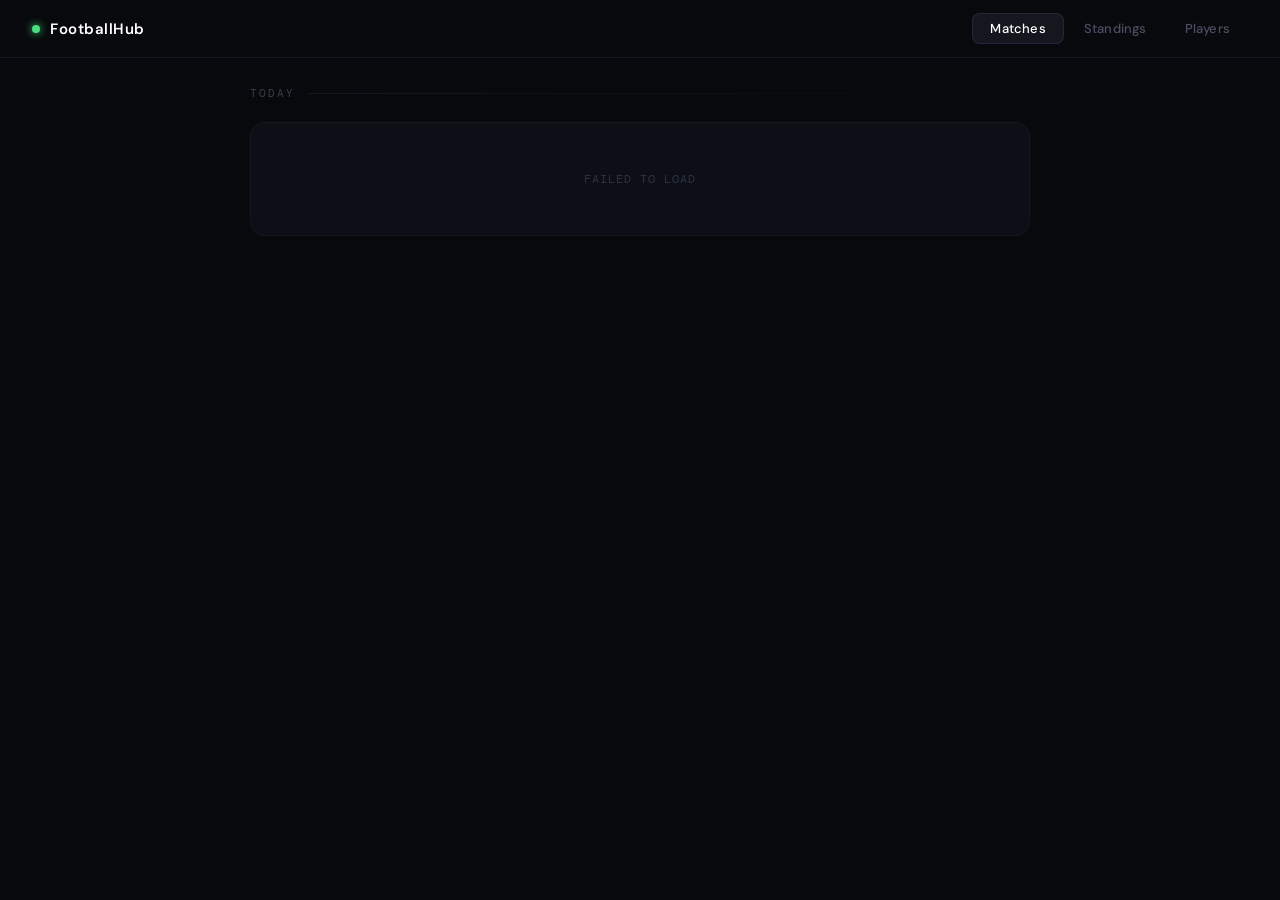
<file: FootballHub/FootballHub.Web/wwwroot/Index.html>
﻿<!DOCTYPE html>
<html lang="en">
<head>
    <meta charset="UTF-8">
    <meta name="viewport" content="width=device-width, initial-scale=1.0">
    <title>FootballHub</title>
    <link rel="preconnect" href="https://fonts.googleapis.com">
    <link href="https://fonts.googleapis.com/css2?family=DM+Sans:wght@300;400;500;600&family=DM+Mono:wght@400;500&display=swap" rel="stylesheet">
    <link rel="stylesheet" href="css/style.css">
</head>
<body>

    <nav>
        <div class="brand">
            <div class="brand-dot"></div>
            <div class="brand-name">FootballHub</div>
        </div>
        <div class="nav-links">
            <button class="nav-btn active" onclick="show('matches', this)">Matches</button>
            <button class="nav-btn" onclick="show('standings', this)">Standings</button>
            <button class="nav-btn" onclick="show('players', this)">Players</button>
        </div>
    </nav>

    <div class="container">

        <div id="matches" class="page active">
            <div class="section-head">
                <span class="section-label">Today</span>
                <div class="section-line"></div>
            </div>
            <div id="matches-list"><div class="loading">Loading matches...</div></div>
        </div>

        <div id="standings" class="page">
            <div class="section-head">
                <span class="section-label">Standings</span>
                <div class="section-line"></div>
            </div>
            <div id="league-tabs" class="tabs"></div>
            <div id="standings-body"></div>
        </div>

        <div id="players" class="page">
            <div class="section-head">
                <span class="section-label">Players</span>
                <div class="section-line"></div>
            </div>
            <div id="pl-league-tabs" class="tabs"></div>
            <div class="tabs">
                <button class="tab active" id="tab-sc" onclick="switchPTab('scorers', this)">Top Scorers</button>
                <button class="tab" id="tab-as" onclick="switchPTab('assists', this)">Top Assists</button>
            </div>
            <div id="players-list"></div>
        </div>

    </div>

    <script src="https://code.jquery.com/jquery-3.7.1.min.js"></script>
    <script src="js/app.js"></script>

</body>
</html>
</file>
<file: FootballHub/FootballHub.Web/wwwroot/css/style.css>
@import url('https://fonts.googleapis.com/css2?family=DM+Sans:wght@300;400;500;600&family=DM+Mono:wght@400;500&display=swap');

* {
    margin: 0;
    padding: 0;
    box-sizing: border-box;
}

body {
    background: #08090c;
    color: #e2e4ea;
    font-family: 'DM Sans', sans-serif;
    font-size: 14px;
    min-height: 100vh;
}

/* Navbar */
nav {
    background: #08090c;
    border-bottom: 1px solid #15171e;
    padding: 0 32px;
    height: 58px;
    display: flex;
    align-items: center;
    justify-content: space-between;
    position: sticky;
    top: 0;
    z-index: 100;
}

.brand {
    display: flex;
    align-items: center;
    gap: 10px;
}

.brand-dot {
    width: 8px;
    height: 8px;
    border-radius: 50%;
    background: #4ade80;
    box-shadow: 0 0 8px #4ade80;
}

.brand-name {
    font-size: 15px;
    font-weight: 600;
    letter-spacing: .5px;
    color: #fff;
}

.nav-links {
    display: flex;
    gap: 2px;
}

.nav-btn {
    background: none;
    border: none;
    color: #4a4f63;
    padding: 7px 18px;
    border-radius: 8px;
    cursor: pointer;
    font-size: 13px;
    font-family: 'DM Sans', sans-serif;
    font-weight: 500;
    transition: all .2s;
    letter-spacing: .2px;
}

    .nav-btn:hover {
        color: #e2e4ea;
        background: #15171e;
    }

    .nav-btn.active {
        color: #fff;
        background: #15171e;
        box-shadow: inset 0 0 0 1px #22263a;
    }

/* Layout */
.container {
    max-width: 820px;
    margin: 0 auto;
    padding: 28px 20px;
}

.page {
    display: none;
}

    .page.active {
        display: block;
    }

.section-head {
    display: flex;
    align-items: center;
    gap: 12px;
    margin-bottom: 22px;
}

.section-label {
    font-size: 11px;
    font-family: 'DM Mono', monospace;
    color: #3b3f4d;
    text-transform: uppercase;
    letter-spacing: 2px;
}

.section-line {
    flex: 1;
    height: 1px;
    background: linear-gradient(90deg, #15171e, transparent);
}

/* Match Cards */
.match-group {
    margin-bottom: 24px;
}

.match-group-title {
    font-size: 11px;
    font-family: 'DM Mono', monospace;
    color: #3b3f4d;
    letter-spacing: 1.5px;
    text-transform: uppercase;
    margin-bottom: 10px;
}

.match-card {
    background: #0d0f16;
    border: 1px solid #15171e;
    border-radius: 14px;
    padding: 18px 22px;
    margin-bottom: 8px;
    transition: all .25s;
    cursor: default;
}

    .match-card:hover {
        border-color: #22263a;
        background: #0f1118;
    }

    .match-card.live {
        border-color: #1a3a2a;
        background: #0b1410;
    }

.match-inner {
    display: grid;
    grid-template-columns: 1fr 130px 1fr;
    align-items: center;
    gap: 12px;
}

.team-block {
    display: flex;
    align-items: center;
    gap: 10px;
}

    .team-block.away {
        flex-direction: row-reverse;
    }

.team-name {
    font-size: 14px;
    font-weight: 600;
    color: #e2e4ea;
}

.team-block.away .team-name {
    text-align: right;
}

.score-center {
    display: flex;
    flex-direction: column;
    align-items: center;
    gap: 5px;
}

.score-nums {
    font-family: 'DM Mono', monospace;
    font-size: 22px;
    font-weight: 500;
    color: #fff;
    letter-spacing: 2px;
}

.score-vs {
    font-family: 'DM Mono', monospace;
    font-size: 13px;
    color: #2e3244;
    letter-spacing: 3px;
}

.time-tag {
    font-family: 'DM Mono', monospace;
    font-size: 10px;
    padding: 3px 9px;
    border-radius: 20px;
    letter-spacing: .5px;
}

    .time-tag.live {
        background: #0f2d1e;
        color: #4ade80;
        border: 1px solid #1a4a2e;
    }

    .time-tag.fin {
        background: #141620;
        color: #3b3f4d;
        border: 1px solid #1c1f2e;
    }

    .time-tag.sched {
        background: #141620;
        color: #4a4f63;
        border: 1px solid #1c1f2e;
    }

.match-footer {
    margin-top: 12px;
    padding-top: 12px;
    border-top: 1px solid #111318;
    display: flex;
    align-items: center;
    justify-content: space-between;
}

.match-league {
    font-size: 11px;
    color: #2e3244;
    font-family: 'DM Mono', monospace;
    letter-spacing: .5px;
}

.match-goals {
    display: flex;
    gap: 8px;
    flex-wrap: wrap;
}

.goal-tag {
    background: #111318;
    border-radius: 6px;
    padding: 3px 10px;
    font-size: 11px;
    color: #4a4f63;
}

/* Tabs */
.tabs {
    display: flex;
    gap: 6px;
    margin-bottom: 20px;
    flex-wrap: wrap;
}

.tab {
    background: #0d0f16;
    border: 1px solid #15171e;
    color: #4a4f63;
    padding: 6px 18px;
    border-radius: 8px;
    cursor: pointer;
    font-size: 12px;
    font-family: 'DM Sans', sans-serif;
    font-weight: 500;
    transition: all .2s;
    letter-spacing: .2px;
}

    .tab:hover {
        color: #e2e4ea;
        border-color: #22263a;
    }

    .tab.active {
        background: #15171e;
        border-color: #22263a;
        color: #e2e4ea;
    }

/* Standings */
.stand-wrap {
    background: #0d0f16;
    border: 1px solid #15171e;
    border-radius: 14px;
    overflow: hidden;
}

.stand-head-row,
.stand-row {
    display: grid;
    grid-template-columns: 36px 1fr 38px 38px 38px 38px 48px 48px;
    padding: 11px 18px;
    align-items: center;
}

.stand-head-row {
    background: #0a0b10;
    border-bottom: 1px solid #15171e;
}

    .stand-head-row span {
        font-family: 'DM Mono', monospace;
        font-size: 10px;
        color: #2e3244;
        text-align: center;
        letter-spacing: .5px;
        text-transform: uppercase;
    }

    .stand-head-row .hn {
        text-align: left;
    }

.stand-row {
    border-bottom: 1px solid #0f1018;
    transition: background .15s;
}

    .stand-row:last-child {
        border-bottom: none;
    }

    .stand-row:hover {
        background: #0f1118;
    }

    .stand-row span {
        text-align: center;
        color: #4a4f63;
        font-size: 13px;
        font-family: 'DM Mono', monospace;
    }

    .stand-row .spos {
        color: #2e3244;
    }

    .stand-row .sname {
        text-align: left;
        color: #c8cad6;
        font-family: 'DM Sans', sans-serif;
        font-weight: 500;
        font-size: 13px;
    }

    .stand-row .spts {
        color: #e2e4ea;
        font-weight: 600;
    }

    .stand-row.top3 .spos {
        color: #4ade80;
    }

.league-info {
    display: flex;
    align-items: center;
    gap: 10px;
    margin-bottom: 16px;
}

    .league-info img {
        width: 22px;
        height: 22px;
        object-fit: contain;
    }

    .league-info span {
        font-size: 13px;
        font-weight: 500;
        color: #c8cad6;
    }

    .league-info small {
        font-family: 'DM Mono', monospace;
        font-size: 10px;
        color: #2e3244;
        margin-left: 4px;
    }

/* Players */
.player-row {
    background: #0d0f16;
    border: 1px solid #15171e;
    border-radius: 14px;
    padding: 14px 20px;
    margin-bottom: 8px;
    display: flex;
    align-items: center;
    gap: 16px;
    transition: all .2s;
}

    .player-row:hover {
        border-color: #22263a;
        background: #0f1118;
    }

.prank {
    width: 26px;
    font-family: 'DM Mono', monospace;
    font-size: 12px;
    color: #2e3244;
    text-align: center;
    flex-shrink: 0;
}

    .prank.top {
        color: #4ade80;
    }

.pphoto {
    width: 42px;
    height: 42px;
    border-radius: 50%;
    object-fit: cover;
    background: #15171e;
    flex-shrink: 0;
    border: 1px solid #15171e;
}

.pinfo {
    flex: 1;
}

.pname {
    font-size: 14px;
    font-weight: 600;
    color: #e2e4ea;
    margin-bottom: 3px;
}

.pmeta {
    font-size: 11px;
    color: #2e3244;
    font-family: 'DM Mono', monospace;
    letter-spacing: .3px;
}

.pstats {
    display: flex;
    gap: 20px;
}

.pstat {
    text-align: center;
}

.pstat-val {
    font-family: 'DM Mono', monospace;
    font-size: 17px;
    font-weight: 500;
    color: #e2e4ea;
    line-height: 1;
}

    .pstat-val.hi {
        color: #4ade80;
    }

.pstat-lbl {
    font-size: 10px;
    color: #2e3244;
    text-transform: uppercase;
    letter-spacing: .8px;
    margin-top: 3px;
}

/* States */
.empty {
    text-align: center;
    padding: 48px;
    color: #2e3244;
    font-family: 'DM Mono', monospace;
    font-size: 12px;
    letter-spacing: 1px;
    background: #0d0f16;
    border-radius: 14px;
    border: 1px solid #15171e;
}

.loading {
    text-align: center;
    padding: 60px;
    color: #2e3244;
    font-family: 'DM Mono', monospace;
    font-size: 12px;
    letter-spacing: 1px;
}
</file>
